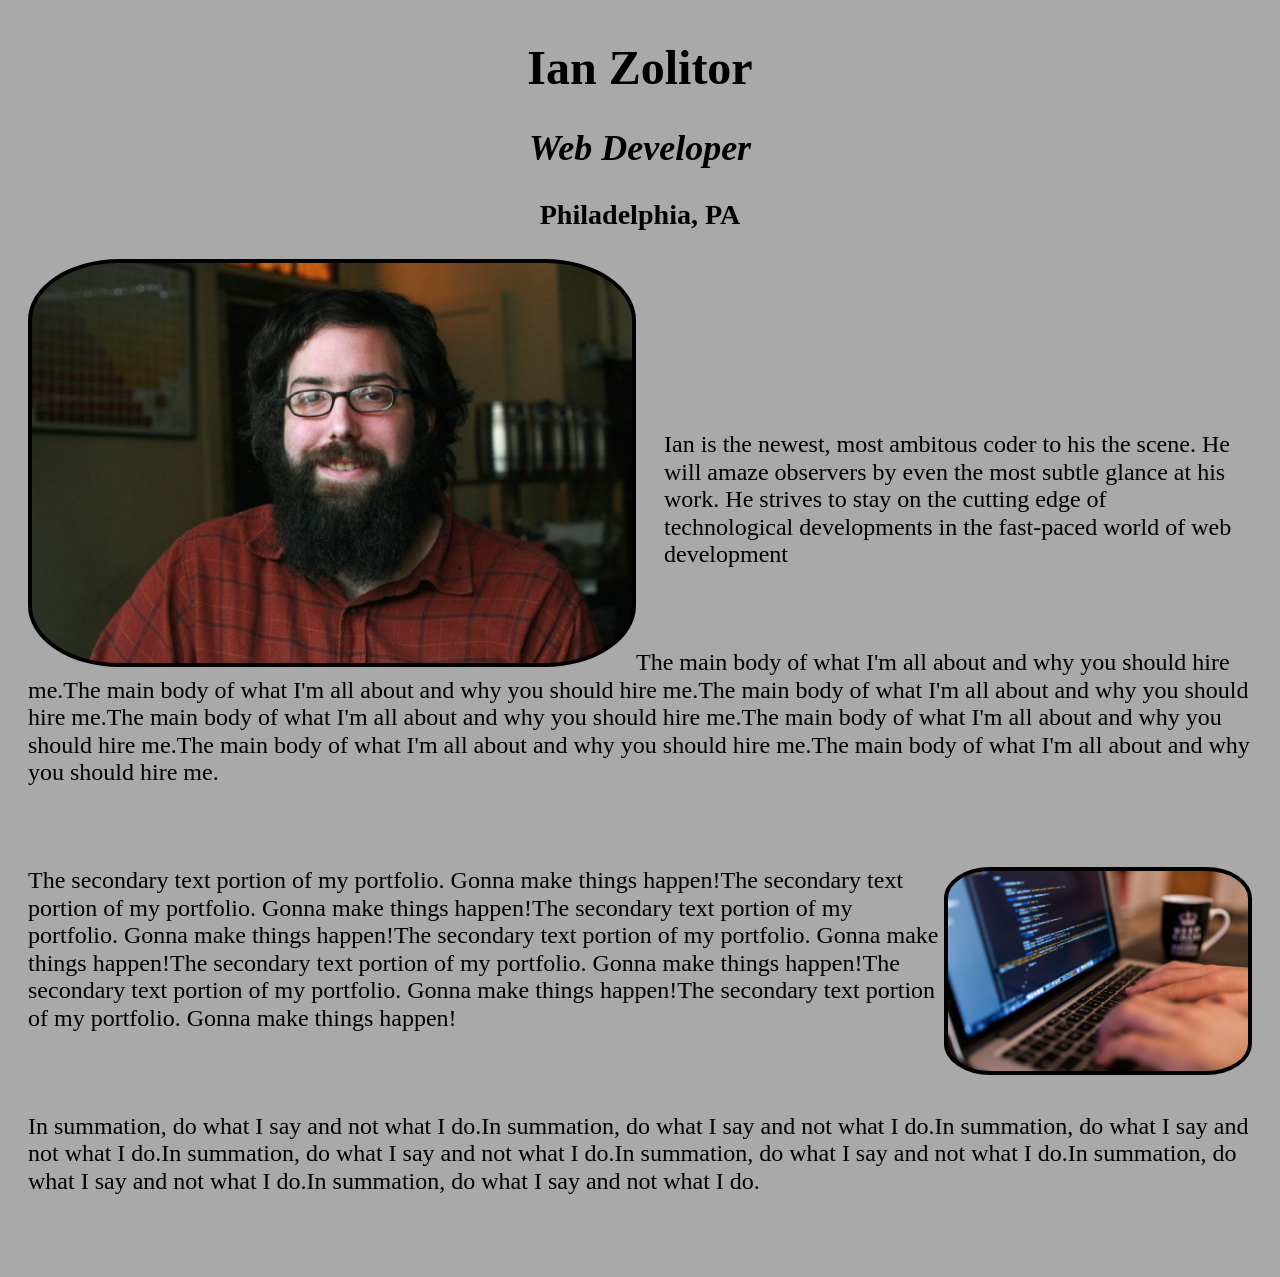
<file: index.html>
<!DOCTYPE html>
<html>
<head>
	<title>About Me</title>

	<link rel="stylesheet" type="text/css" href="normalize.css">
	<link rel="stylesheet" type="text/css" href="mobile-response.css">
	<meta name="viewport" content="width=device-width, initial-scale=1">

</head>
<body>
<div class="headline">
	
<h1>Ian Zolitor</h1>
<h2>Web Developer</h2>
<h3>Philadelphia, PA</h3>

</div>




	<div class="main-photo both-photos">
	</div>
	<div class="intro-text">
	<!-- have text next to photo, wrapping underneath  -->
	Ian is the newest, most ambitous coder to his the scene. He will amaze observers by even the most subtle glance at his work. He strives to stay on the cutting edge of technological developments in the fast-paced world of web development
	</div>

	<div class="main-text">
	<p>
		The main body of what I'm all about and why you should hire me.The main body of what I'm all about and why you should hire me.The main body of what I'm all about and why you should hire me.The main body of what I'm all about and why you should hire me.The main body of what I'm all about and why you should hire me.The main body of what I'm all about and why you should hire me.The main body of what I'm all about and why you should hire me.

	</p>

	</div>


<div class="secondary">
	<div class="secondary-photo both-photos">
	</div>
	<div class="secondary-text">The secondary text portion of my portfolio. Gonna make things happen!The secondary text portion of my portfolio. Gonna make things happen!The secondary text portion of my portfolio. Gonna make things happen!The secondary text portion of my portfolio. Gonna make things happen!The secondary text portion of my portfolio. Gonna make things happen!The secondary text portion of my portfolio. Gonna make things happen!The secondary text portion of my portfolio. Gonna make things happen!

	</div>



<div class="closing-text">
	<p>In summation, do what I say and not what I do.In summation, do what I say and not what I do.In summation, do what I say and not what I do.In summation, do what I say and not what I do.In summation, do what I say and not what I do.In summation, do what I say and not what I do.In summation, do what I say and not what I do.
	

	</p>
</div>




</body>
</html>
</file>
<file: mobile-response.css>
body {
	display: inline-block;
	background-color: darkgrey;
	font-family:verdana;
	font-size: 24px;
	padding-left:20px;
	padding-right:20px;
	padding-bottom:50px;

}



h2 {
	font-style: italic;
	font-weight: bold;
}

.headline {

	text-align:center;
}

.intro-text {
	margin-top:200px;
	margin-left: 616px;
	padding-left:20px;
	padding-right:20px;
}

.main-photo {
	background-image: url("ian zolitor.jpg");
	float: left;
	width:600px;
	height:400px;
	background-size: 100%;
	border:4px solid black;
	border-radius: 15%;
}


.main-text {
	display:block;
}

.secondary-photo {
	background-image: url("coding-hand.jpg");
	width:300px;
	height:200px;
	background-size:100%;
	float:right;
	border:4px solid black;
	border-radius:15%;

}

.secondary-text {
	margin-top: 80px;
}


p {
	margin-top: 80px;
}



/*Tablets and small desktop*/
@media all and (min-width: 768px)and (max-width: 979px) {

	body {
		/*remove padding, remove margin*/
	}
	.main-photo {
		float:none;
		margin:auto;
		background-size: 100%;
		width:600px;
		height:400px;

	}
	.intro-text {
		margin-left:20px;
		margin-top:450px;
	}

	.closing-text {
		text-align: center;
	}

}


/*phone in landscape mode*/
@media all and (max-width: 767px){
	
	body {
		font-size: 2vw;
		
}

	.intro-text {
		margin:0;
		float:left;
	}
	.both-photos {
		max-height: 20vw;
		max-width:30vw;

	}
	.main-text {
		margin-top:50px;
	}
	.secondary-text, .closing-text {
		margin:0; padding:0;
	}

}

/*phone in portrait mode*/
@media all and (max-width: 480px){
	
}
</file>
